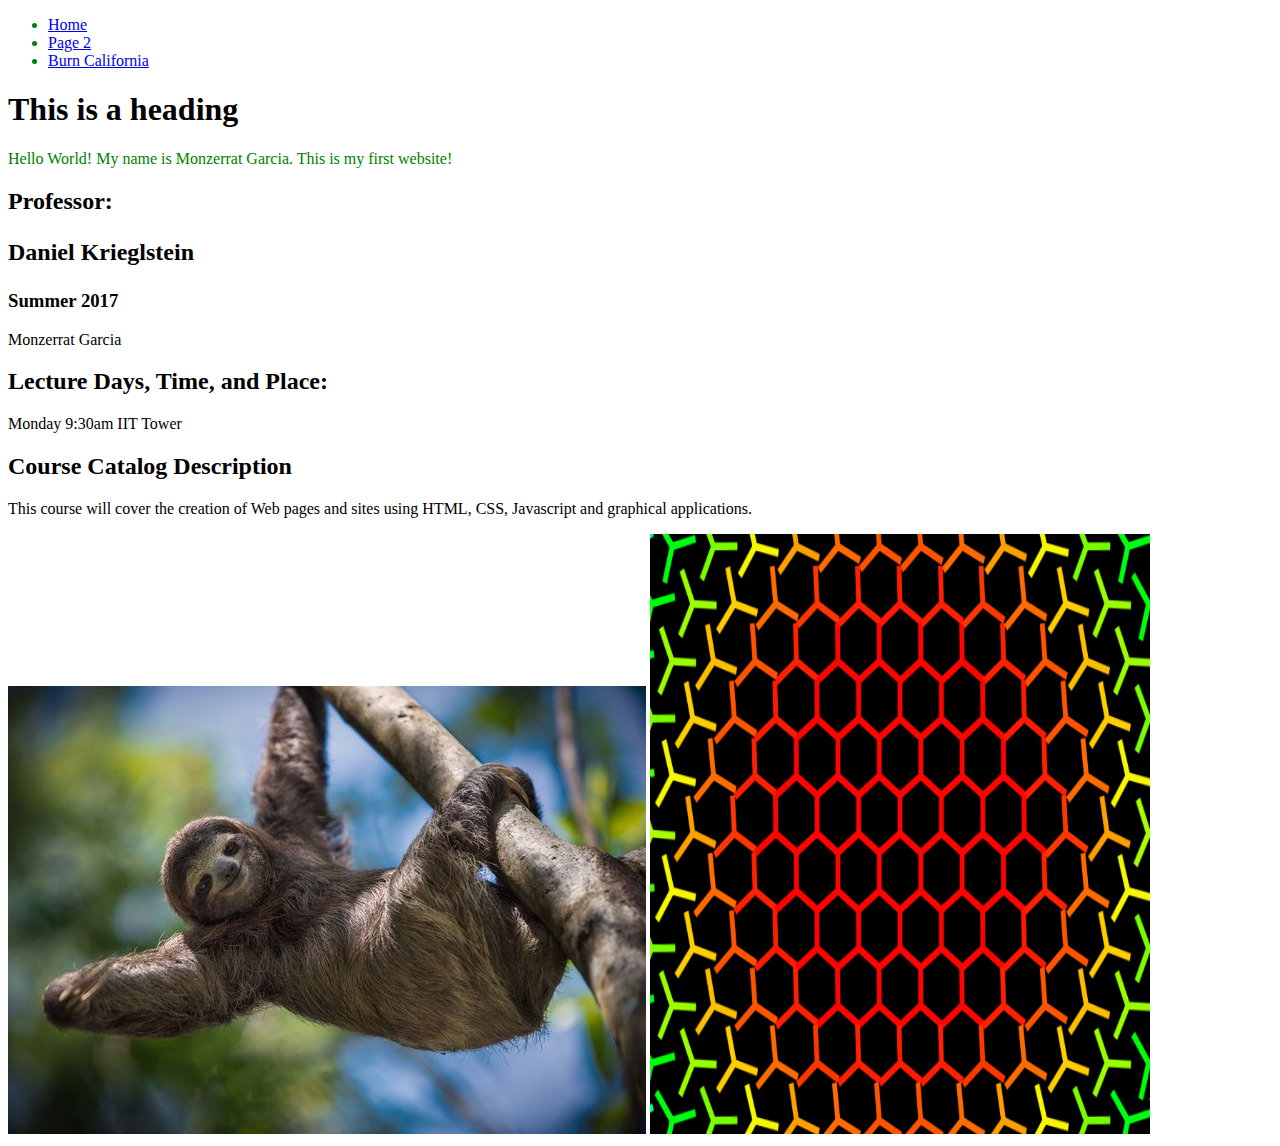
<file: index.html>
<!DOCTYPE html>
<html lang="en">
<head>
	<meta charset="UTF-8">
	<link rel="stylesheet" href="style.css">
	<title>NextGen Internet Technologies and Web Design</title>
</head>
<body>
<nav> 
   <ul class= greenf>
     <li><a href="#">Home</a></li>
	 <li><a href="Page2.html">Page 2</a></li>
	 <li><a href="http://www.whereiscaliforniaonfire.com">Burn California</a></li>
   </ul class= greenf>
 </nav>
	<h1>This is a heading</h1>
	    <p class= greenf>Hello World! My name is Monzerrat Garcia. This is my first website!</p>
	
	<h2>Professor:</h>
	   <p>Daniel Krieglstein</p>
	
    <h3>Summer 2017</h3> 
       <p>Monzerrat Garcia</p>
	   
	<h2>Lecture Days, Time, and Place:</h2>
	<p> Monday 9:30am IIT Tower</p>
	
	<h2> Course Catalog Description</h2>
	<p>This course will cover the creation of Web pages and sites using HTML, CSS, Javascript and graphical applications.</p>
	
	<img src="media/sq.jpg">
    <img src="media/color.gif" height="600" width="500">
</body>
</html>
</file>
<file: style.css>
.greenf {
	color: green
}
</file>
